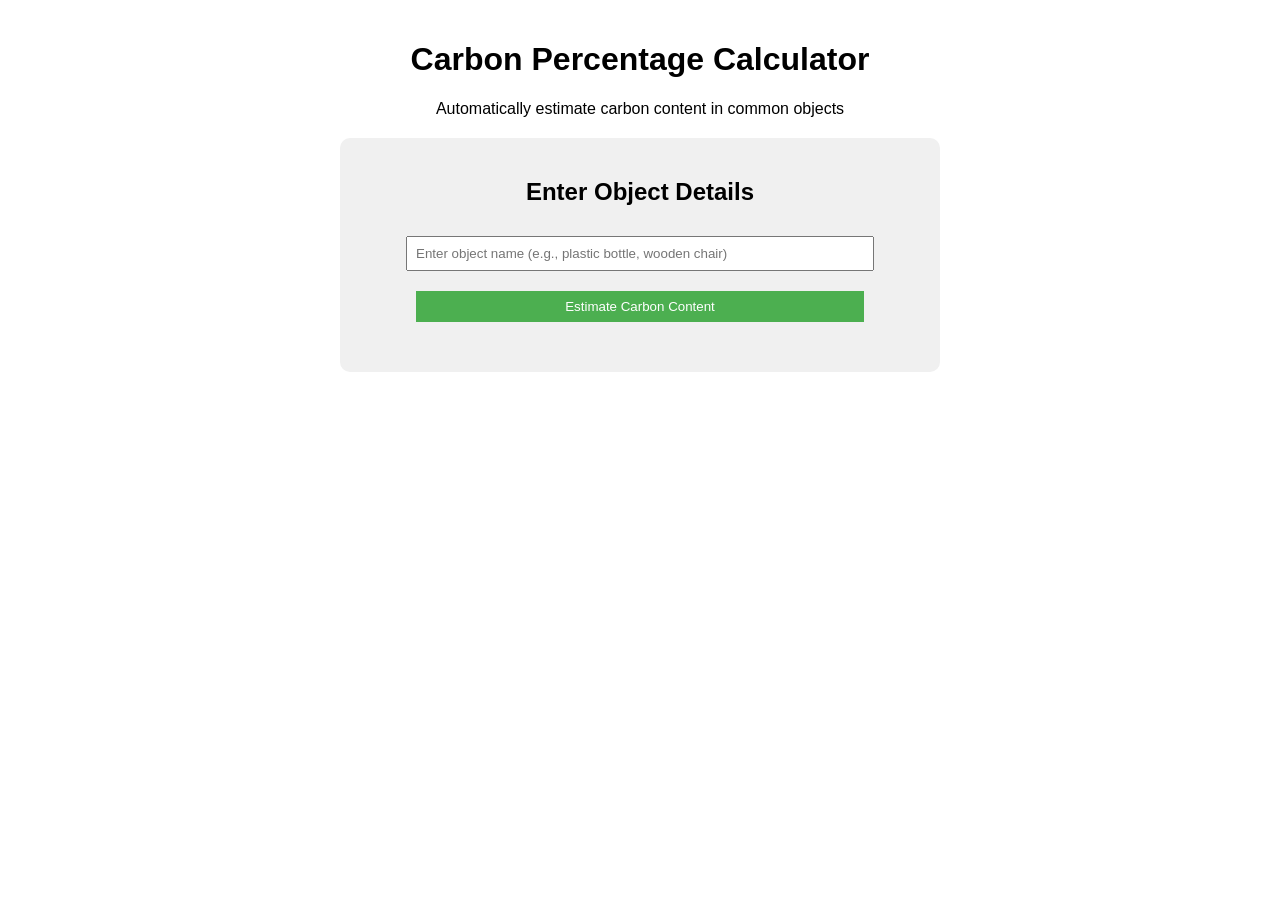
<file: index.html>
<!DOCTYPE html>
<html lang="en">
<head>
    <meta charset="UTF-8">
    <meta name="viewport" content="width=device-width, initial-scale=1.0">
    <title>Carbon Percentage Calculator</title>
    <link rel="stylesheet" href="style.css">
</head>
<body>
    <h1>Carbon Percentage Calculator</h1>
    <p>Automatically estimate carbon content in common objects</p>
    
    <div class="calculator">
        <h2>Enter Object Details</h2>
        <input type="text" id="objectName" placeholder="Enter object name (e.g., plastic bottle, wooden chair)">
        <button onclick="calculate()">Estimate Carbon Content</button>
        
        <div id="result" class="result"></div>
        <div id="materialInfo" class="material-info"></div>
    </div>
    <script src="script.js"></script>
</body>
</html>
</file>
<file: style.css>
body {
    font-family: Arial, sans-serif;
    max-width: 600px;
    margin: 0 auto;
    padding: 20px;
    text-align: center;
    background-color: white;
}
.calculator {
    background-color: #f0f0f0;
    padding: 20px;
    border-radius: 10px;
    margin-top: 20px;
}
input, select, button {
    padding: 8px;
    margin: 10px 0;
    width: 80%;
}
button {
    background-color: #4CAF50;
    color: white;
    border: none;
    cursor: pointer;
}
.result {
    margin-top: 20px;
    font-size: 18px;
    font-weight: bold;
}
.material-info {
    margin-top: 15px;
    font-size: 14px;
    color: #555;
}
</file>
<file: project.css>
body {
    font-family: Arial, sans-serif;
    max-width: 600px;
    margin: 0 auto;
    padding: 20px;
    text-align: center;
    background-color: white;
}
.calculator {
    background-color: #f0f0f0;
    padding: 20px;
    border-radius: 10px;
    margin-top: 20px;
}
input, select, button {
    padding: 8px;
    margin: 10px 0;
    width: 80%;
}
button {
    background-color: #4CAF50;
    color: white;
    border: none;
    cursor: pointer;
}
.result {
    margin-top: 20px;
    font-size: 18px;
    font-weight: bold;
}
.material-info {
    margin-top: 15px;
    font-size: 14px;
    color: #555;
}
</file>
